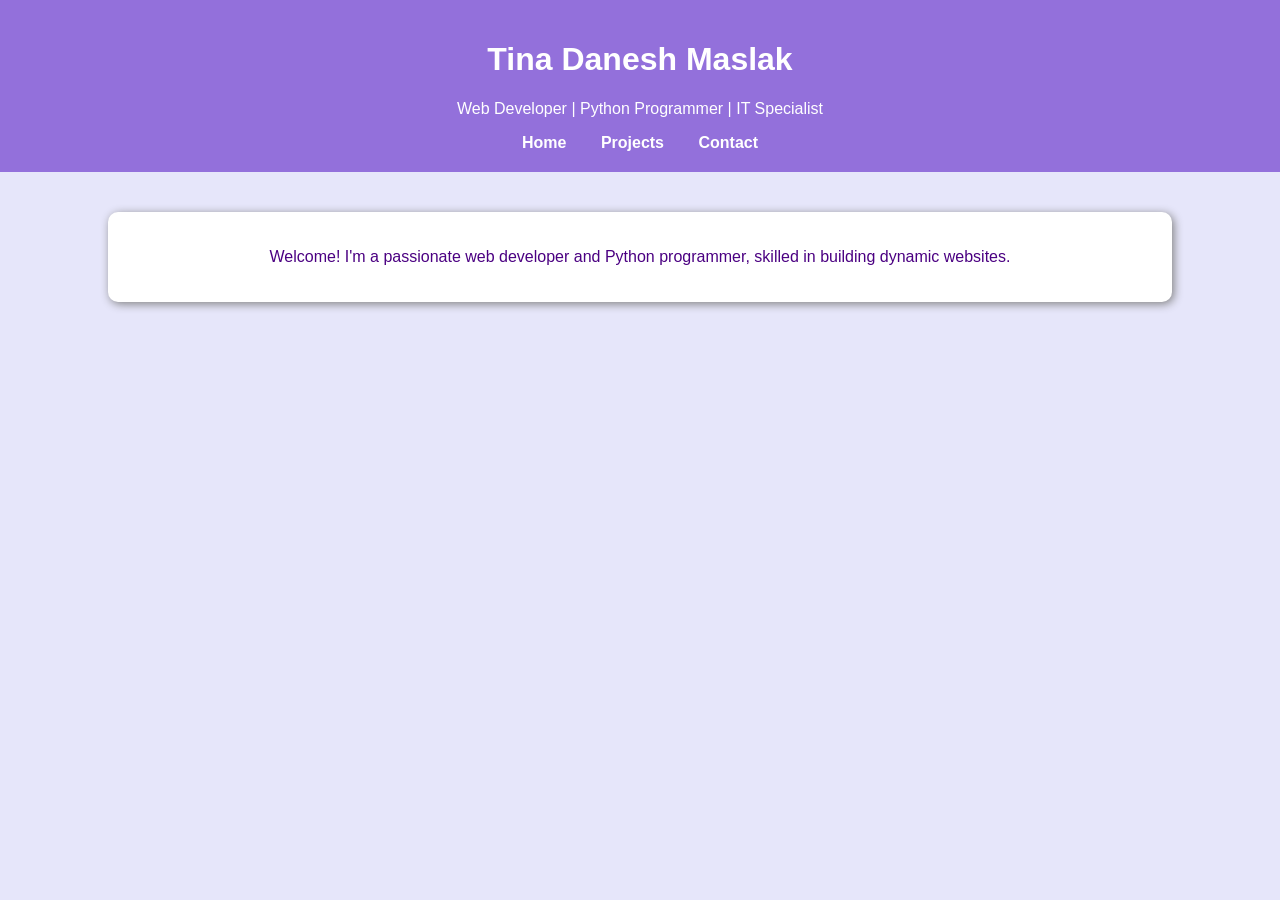
<file: index.html>
<!DOCTYPE html>
<html lang="en">
<head>
    <meta charset="UTF-8">
    <meta name="viewport" content="width=device-width, initial-scale=1.0">
    <title>Tina Danesh Maslak - Portfolio</title>
    <link rel="stylesheet" href="style.css">
</head>
<body>
    <header>
        <h1>Tina Danesh Maslak</h1>
        <p>Web Developer | Python Programmer | IT Specialist</p>
        <nav>
            <a href="index.html">Home</a>
            <a href="projects.html">Projects</a>
            <a href="contact.html">Contact</a>
        </nav>
    </header>

    <section class="intro">
        <p>Welcome! I'm a passionate web developer and Python programmer, skilled in building dynamic websites.</p>
    </section>
</body>
</html>
</file>
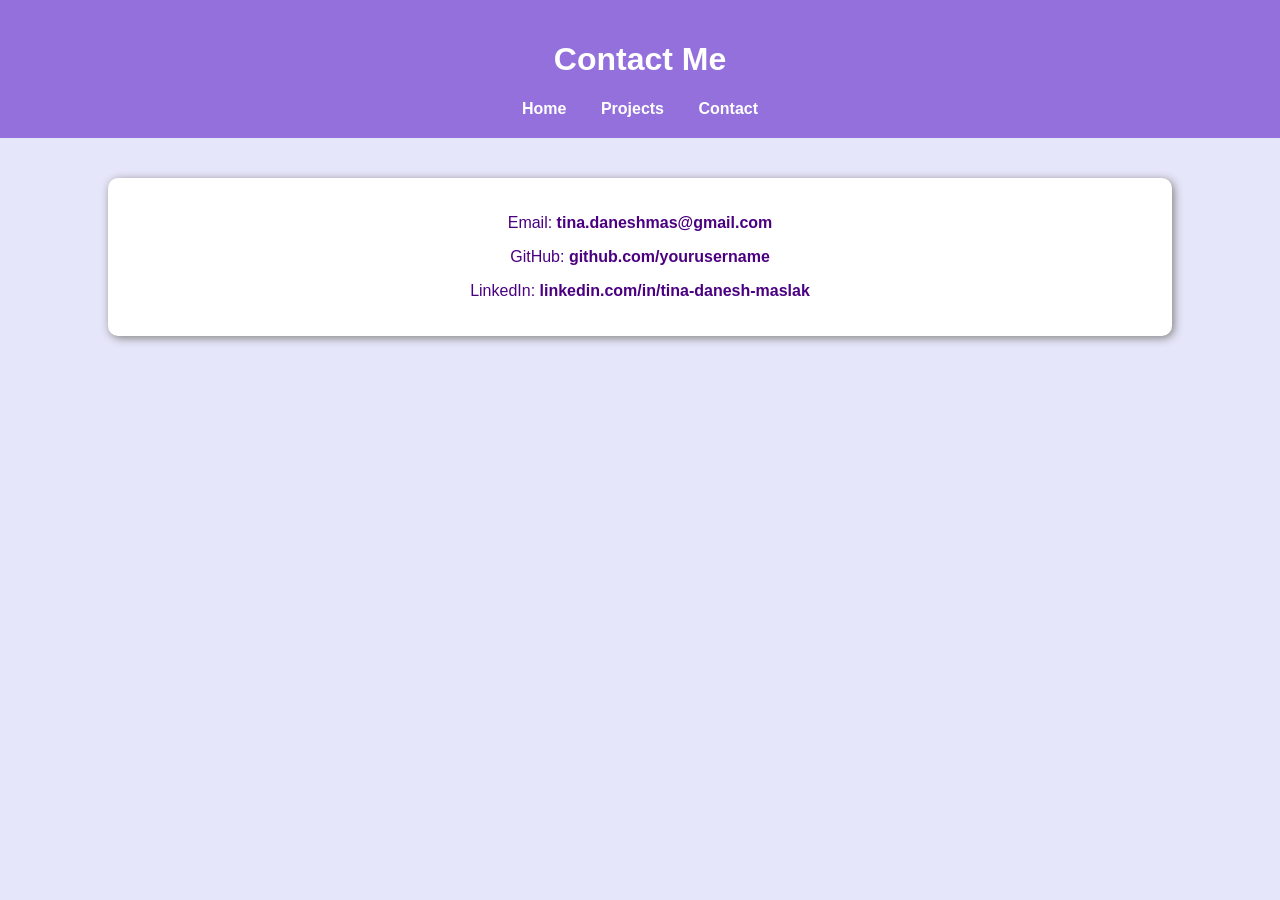
<file: contact.html>
<!DOCTYPE html>
<html lang="en">
<head>
    <meta charset="UTF-8">
    <meta name="viewport" content="width=device-width, initial-scale=1.0">
    <title>Contact - Tina Danesh Maslak</title>
    <link rel="stylesheet" href="style.css">
</head>
<body>
    <header>
        <h1>Contact Me</h1>
        <nav>
            <a href="index.html">Home</a>
            <a href="projects.html">Projects</a>
            <a href="contact.html">Contact</a>
        </nav>
    </header>

    <section class="contact">
        <p>Email: <a href="mailto:tina.daneshmas@gmail.com">tina.daneshmas@gmail.com</a></p>
        <p>GitHub: <a href="https://github.com/yourusername" target="_blank">github.com/yourusername</a></p>
        <p>LinkedIn: <a href="https://linkedin.com/in/tina-danesh-maslak" target="_blank">linkedin.com/in/tina-danesh-maslak</a></p>
    </section>
</body>
</html>
</file>
<file: style.css>
body {
    font-family: Arial, sans-serif;
    background-color: #E6E6FA; /* Lavender */
    color: #4B0082; /* Indigo */
    text-align: center;
    margin: 0;
    padding: 0;
}

header {
    background-color: #9370DB; /* Medium Purple */
    padding: 20px;
    color: white;
}

nav a {
    margin: 0 15px;
    color: white;
    text-decoration: none;
    font-weight: bold;
}

section {
    margin: 40px auto;
    width: 80%;
    background: white;
    padding: 20px;
    border-radius: 10px;
    box-shadow: 2px 2px 10px gray;
}

a {
    color: #4B0082;
    text-decoration: none;
    font-weight: bold;
}
</file>
